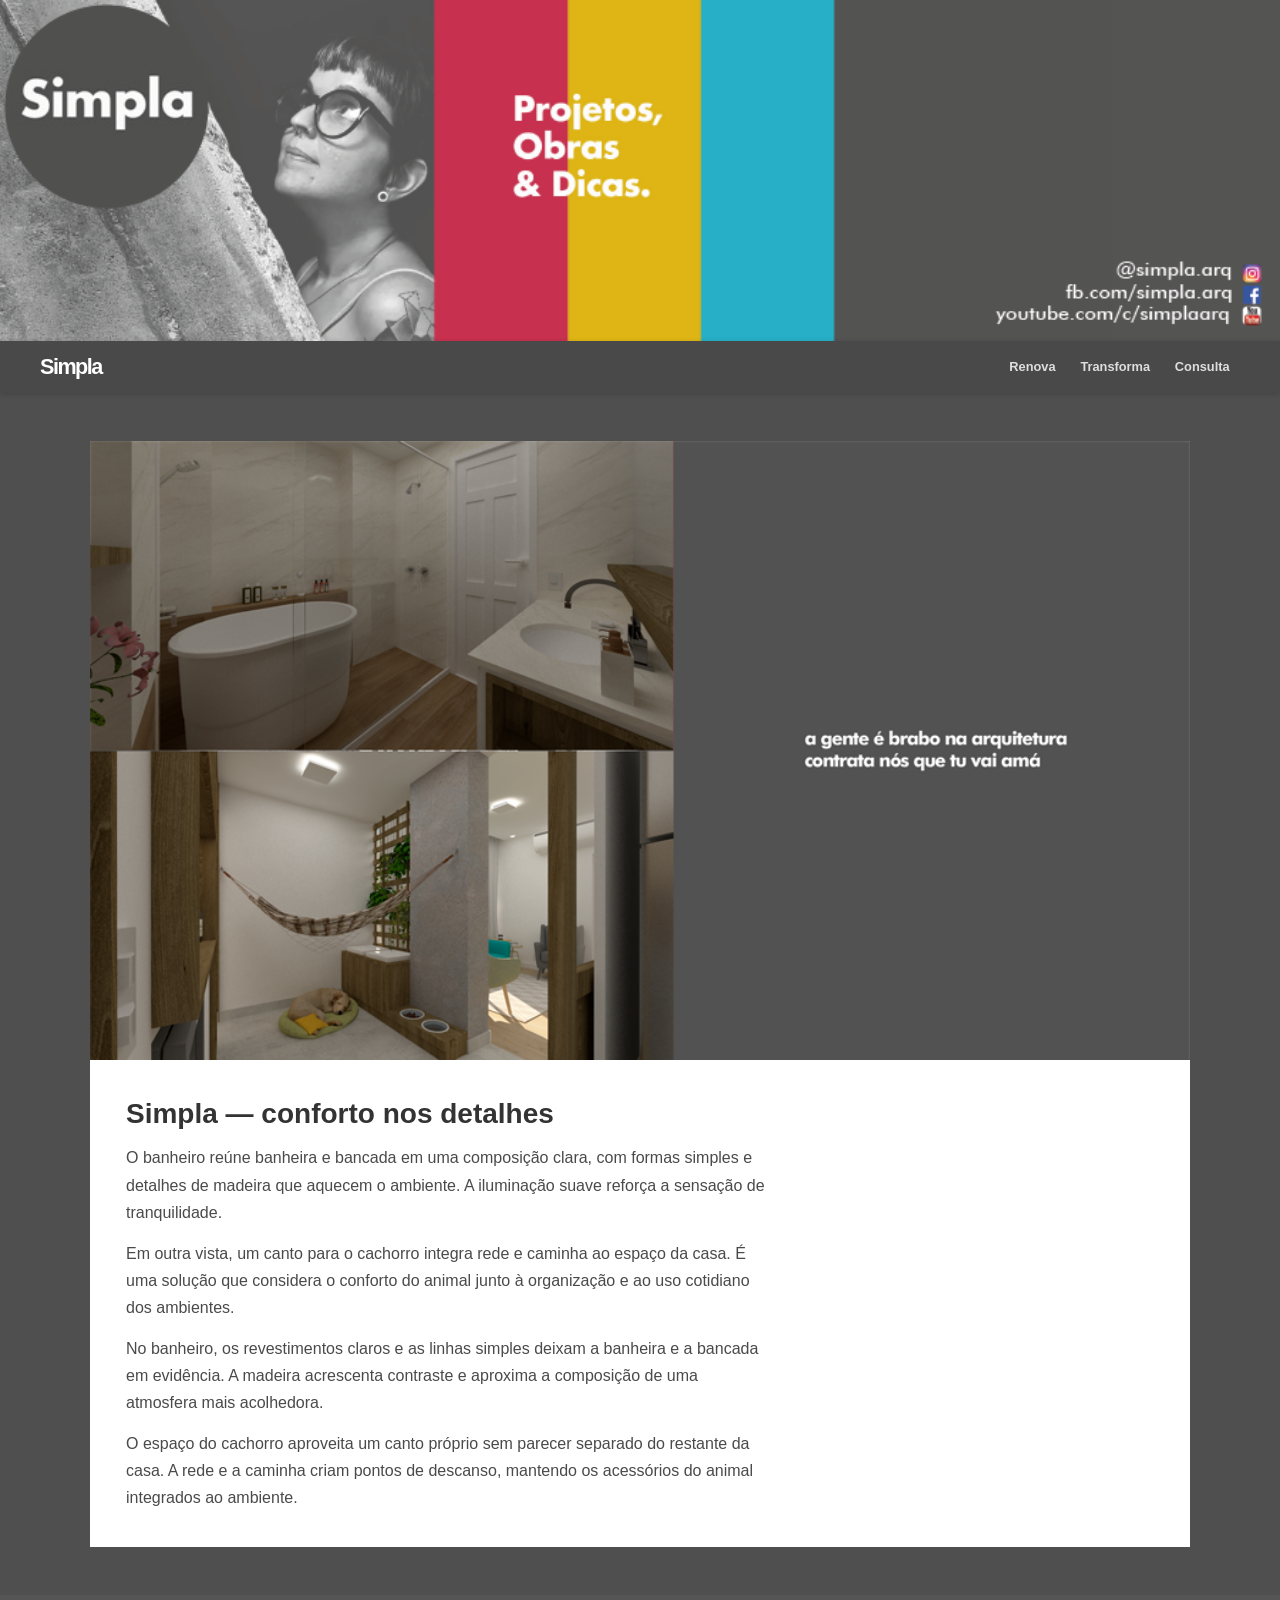
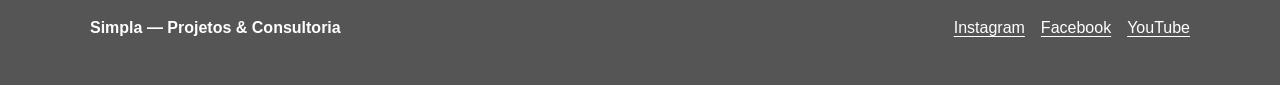
<file: index.html>
<!doctype html>
<html lang="pt-BR">
<head>
  <meta charset="utf-8">
  <meta name="viewport" content="width=device-width, initial-scale=1">
  <meta name="description" content="Simpla — Projetos &amp; Consultoria.">
  <title>Simpla — Projetos &amp; Consultoria</title>
  <link rel="icon" href="img/favicon.ico">
  <link rel="stylesheet" href="css/simpla.css">
  <script src="js/simpla.js" defer></script>
</head>
<body>
  <div class="banner-background" role="img" aria-label="Simpla — Projetos &amp; Consultoria"></div>
  <div class="banner-spacer" id="topo" aria-hidden="true"></div>
  <a class="skip-link" href="#conteudo">Pular para o conteúdo</a>

  <header class="site-header">
    <div class="header-inner">
      <a class="wordmark" href="#topo" aria-label="Simpla — voltar ao topo">Simpla</a>
      <button
        class="menu-toggle"
        type="button"
        aria-expanded="false"
        aria-controls="navegacao-principal"
        aria-label="Abrir menu"
        data-menu-toggle
        hidden
      >
        <span class="menu-icon" aria-hidden="true">
          <span></span>
          <span></span>
          <span></span>
        </span>
      </button>
      <nav class="site-nav" id="navegacao-principal" aria-label="Navegação principal">
        <a class="nav-link nav-link--renova" href="#renova" data-section="renova">Renova</a>
        <a class="nav-link nav-link--transforma" href="#transforma" data-section="transforma">Transforma</a>
        <a class="nav-link nav-link--consulta" href="#consulta" data-section="consulta">Consulta</a>
      </nav>
    </div>
  </header>

  <main id="conteudo">
    <div class="projects">
      <section class="project" id="renova" data-section-panel aria-label="Renova">
        <img
          src="img/renova.png"
          alt="Projeto Renova: ambientes residenciais e interiores, com a identidade rosa da Simpla."
          loading="lazy"
        >
        <div class="publication-copy">
          <h2>Renova — espaços integrados para receber</h2>
          <p>
            A proposta aproxima sala de estar e jantar em um ambiente contínuo e acolhedor.
            O sofá turquesa cria um ponto de destaque, enquanto a madeira e os tons neutros
            ajudam a manter a composição equilibrada.
          </p>
          <p>
            Painéis ripados, iluminação distribuída e plantas completam o espaço com textura
            e personalidade. A disposição dos móveis deixa a área de convivência convidativa
            para descansar e receber.
          </p>
          <p>
            A proximidade entre os ambientes ajuda a manter a conversa fluindo durante as
            refeições e os momentos de descanso. Cada área tem sua função, mas os materiais
            e as cores criam uma leitura visual única.
          </p>
          <p>
            O resultado valoriza a circulação e os detalhes: superfícies de madeira trazem
            calor, enquanto os tecidos e os tons claros equilibram os elementos mais
            marcantes da decoração.
          </p>
        </div>
      </section>

      <section class="project" id="transforma" data-section-panel aria-label="Transforma">
        <img
          src="img/transforma.png"
          alt="Projeto Transforma: cozinha e lavanderia, com a identidade azul-turquesa da Simpla."
          loading="lazy"
        >
        <div class="publication-copy">
          <h2>Transforma — cozinha e serviço com unidade visual</h2>
          <p>
            Os ambientes combinam armários em tons suaves, superfícies claras e detalhes de
            madeira. A continuidade entre cozinha e lavanderia ajuda a organizar as tarefas
            sem perder a sensação de integração.
          </p>
          <p>
            As diferentes vistas mostram soluções de armazenamento e bancadas que aproveitam
            o espaço disponível. A paleta discreta mantém a composição leve, enquanto os
            acabamentos dão contraste e aconchego.
          </p>
          <p>
            Na cozinha, os armários e os eletrodomésticos se organizam ao redor das áreas de
            preparo. Na lavanderia, prateleiras e superfícies de apoio deixam os itens de
            rotina mais próximos.
          </p>
          <p>
            A madeira aparece como um fio condutor entre os espaços. Combinada aos tons
            neutros, ela ajuda a dar unidade ao conjunto sem tirar o foco da funcionalidade
            de cada ambiente.
          </p>
        </div>
      </section>

      <section class="project" id="consulta" data-section-panel aria-label="Consulta">
        <img
          src="img/consulta.png"
          alt="Projeto Consulta: quarto infantil, com a identidade amarela da Simpla."
          loading="lazy"
        >
        <div class="publication-copy">
          <h2>Consulta — um quarto infantil para brincar e crescer</h2>
          <p>
            A cama elevada, a escada e os nichos aproveitam a altura do quarto e liberam área
            para brincar. Prateleiras e espaços de guardar mantêm brinquedos e objetos do dia
            a dia por perto.
          </p>
          <p>
            Verde, amarelo e madeira criam um clima lúdico sem deixar o ambiente carregado.
            A entrada de luz natural e os detalhes divertidos completam um espaço pensado para
            acompanhar diferentes momentos da infância.
          </p>
          <p>
            A área livre no piso oferece espaço para brincadeiras, enquanto os nichos permitem
            deixar livros e brinquedos à vista. A cortina e as formas geométricas acrescentam
            textura e movimento à decoração.
          </p>
          <p>
            A combinação de elementos funcionais e lúdicos dá ao quarto uma identidade
            própria. Cores pontuais e materiais naturais ajudam a manter o ambiente acolhedor
            e agradável no dia a dia.
          </p>
        </div>
      </section>

      <section class="project" id="simpla" data-section-panel aria-label="Simpla">
        <img
          src="img/home.png"
          alt="Banheiro com banheira e bancada, seguido por um espaço de descanso para um cachorro."
          loading="lazy"
        >
        <div class="publication-copy">
          <h2>Simpla — conforto nos detalhes</h2>
          <p>
            O banheiro reúne banheira e bancada em uma composição clara, com formas simples
            e detalhes de madeira que aquecem o ambiente. A iluminação suave reforça a
            sensação de tranquilidade.
          </p>
          <p>
            Em outra vista, um canto para o cachorro integra rede e caminha ao espaço da casa.
            É uma solução que considera o conforto do animal junto à organização e ao uso
            cotidiano dos ambientes.
          </p>
          <p>
            No banheiro, os revestimentos claros e as linhas simples deixam a banheira e a
            bancada em evidência. A madeira acrescenta contraste e aproxima a composição de
            uma atmosfera mais acolhedora.
          </p>
          <p>
            O espaço do cachorro aproveita um canto próprio sem parecer separado do restante
            da casa. A rede e a caminha criam pontos de descanso, mantendo os acessórios do
            animal integrados ao ambiente.
          </p>
        </div>
      </section>

    </div>
  </main>

  <footer class="site-footer">
    <p>Simpla — Projetos &amp; Consultoria</p>
    <nav aria-label="Redes sociais">
      <a href="https://www.instagram.com/simpla.arq" target="_blank" rel="noopener noreferrer">Instagram</a>
      <a href="https://www.facebook.com/simpla.arq" target="_blank" rel="noopener noreferrer">Facebook</a>
      <a href="https://www.youtube.com/c/simplaarq" target="_blank" rel="noopener noreferrer">YouTube</a>
    </nav>
  </footer>
</body>
</html>
</file>
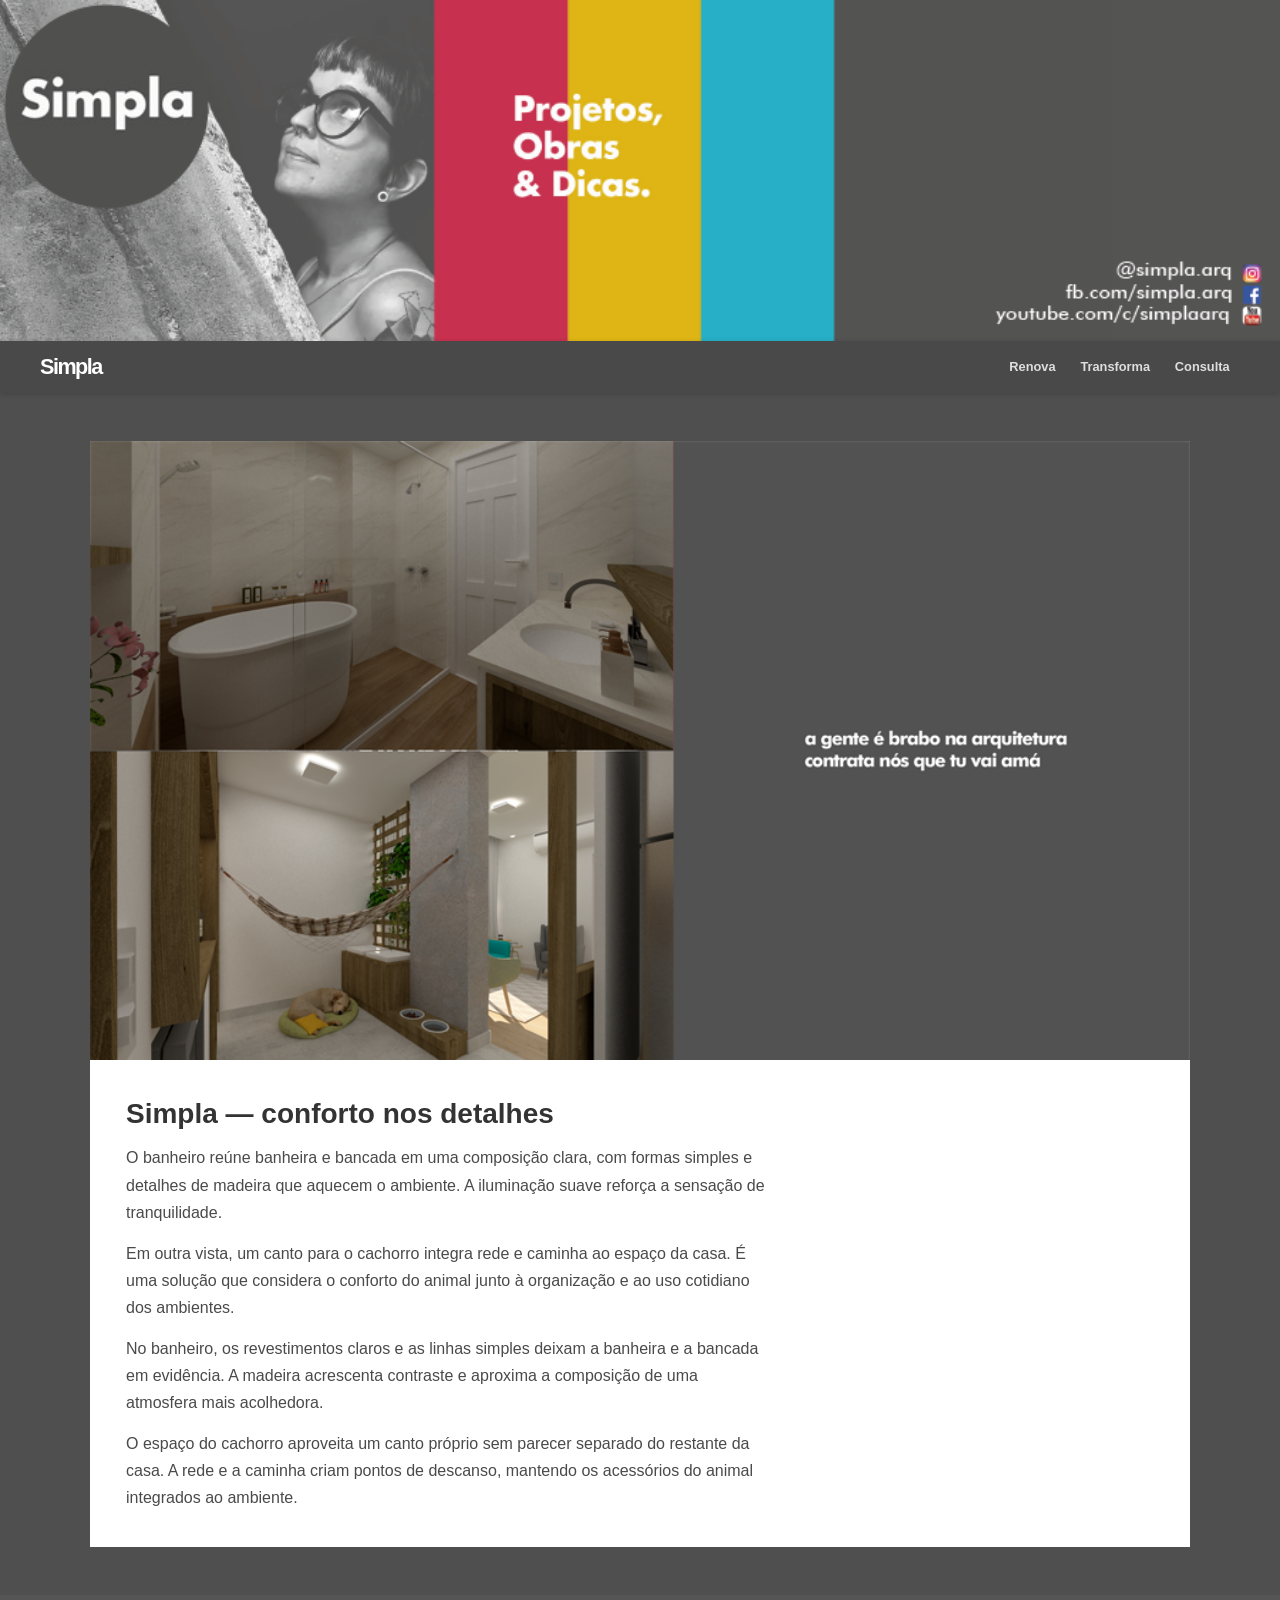
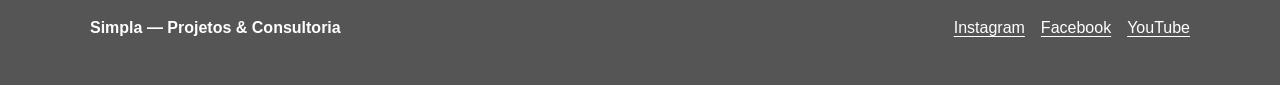
<file: simpla.html>
<!doctype html>
<html lang="pt-BR">
<head>
  <meta charset="utf-8">
  <meta name="viewport" content="width=device-width, initial-scale=1">
  <meta http-equiv="refresh" content="0; url=index.html">
  <title>Simpla</title>
</head>
<body>
  <p>A página foi atualizada. <a href="index.html">Acesse o site da Simpla</a>.</p>
</body>
</html>
</file>
<file: css/simpla.css>
:root {
  color-scheme: light;
  font-family: Arial, Helvetica, sans-serif;
  scroll-behavior: smooth;
  --charcoal: #555555;
  --renova: #c52e50;
  --transforma: #26aabd;
  --consulta: #e4b900;
  --banner-height: clamp(100px, 26.6667vw, 384px);
}

* {
  box-sizing: border-box;
}

body {
  margin: 0;
  color: #242424;
  background: #4F4F4F;
}

.banner-background {
  position: fixed;
  z-index: 0;
  top: 0;
  right: 0;
  left: 0;
  height: var(--banner-height);
  pointer-events: none;
  background-color: var(--charcoal);
  background-image: url("../img/baner.png");
  background-repeat: no-repeat;
  background-position: top center;
  background-size: 100% auto;
}

.banner-spacer {
  position: relative;
  z-index: 1;
  height: var(--banner-height);
}

a {
  color: inherit;
}

.skip-link {
  position: absolute;
  z-index: 4;
  top: 0.75rem;
  left: 0.75rem;
  padding: 0.75rem 1rem;
  transform: translateY(-160%);
  color: #fff;
  background: var(--charcoal);
}

.skip-link:focus {
  transform: translateY(0);
}

.site-header {
  position: sticky;
  top: 0;
  z-index: 3;
  color: #fff;
  background: rgb(72 72 72 / 82%);
  backdrop-filter: blur(6px);
  box-shadow: 0 1px 5px rgb(0 0 0 / 16%);
}

.header-inner {
  position: relative;
  display: flex;
  align-items: center;
  justify-content: space-between;
  gap: 1rem;
  width: min(100% - 2rem, 1200px);
  min-height: 3.25rem;
  margin: 0 auto;
}

.wordmark {
  color: #fff;
  font-size: 1.35rem;
  font-weight: 800;
  letter-spacing: -0.07em;
  text-decoration: none;
}

.menu-toggle {
  display: none;
  align-items: center;
  justify-content: center;
  width: 2.5rem;
  height: 2.5rem;
  padding: 0;
  border: 1px solid rgb(255 255 255 / 28%);
  border-radius: 0.2rem;
  color: #fff;
  background: transparent;
  cursor: pointer;
}

.menu-toggle:focus-visible {
  outline: 2px solid #fff;
  outline-offset: 2px;
}

.menu-toggle[hidden] {
  display: none;
}

.menu-icon {
  display: flex;
  flex-direction: column;
  gap: 4px;
}

.menu-icon span {
  display: block;
  width: 1.15rem;
  height: 2px;
  background: currentColor;
  transition: transform 160ms ease, opacity 160ms ease;
}

.menu-toggle[aria-expanded="true"] .menu-icon span:first-child {
  transform: translateY(6px) rotate(45deg);
}

.menu-toggle[aria-expanded="true"] .menu-icon span:nth-child(2) {
  opacity: 0;
}

.menu-toggle[aria-expanded="true"] .menu-icon span:last-child {
  transform: translateY(-6px) rotate(-45deg);
}

.site-nav {
  display: flex;
  align-items: center;
  gap: 0.25rem;
}

.nav-link {
  padding: 0.45rem 0.65rem;
  border-bottom: 2px solid transparent;
  color: #dedede;
  font-size: 0.8rem;
  font-weight: 600;
  text-decoration: none;
  transition: background-color 160ms ease, color 160ms ease;
}

.nav-link:hover,
.nav-link:focus-visible {
  color: #fff;
  background: rgb(255 255 255 / 7%);
}

.nav-link:focus-visible,
.wordmark:focus-visible {
  outline: 2px solid #fff;
  outline-offset: 2px;
}

.nav-link--renova[aria-current="page"] {
  border-bottom-color: var(--renova);
}

.nav-link--transforma[aria-current="page"] {
  border-bottom-color: var(--transforma);
}

.nav-link--consulta[aria-current="page"] {
  border-bottom-color: var(--consulta);
}

.project img {
  display: block;
  width: 100%;
  height: auto;
}

.projects {
  display: grid;
  gap: clamp(1rem, 3vw, 2rem);
  width: min(100% - 2rem, 1100px);
  margin: clamp(1rem, 4vw, 3rem) auto;
}

main {
  position: relative;
  z-index: 1;
}

.project {
  overflow: hidden;
  scroll-margin-top: 4rem;
  background: #fff;
}

.publication-copy {
  padding: clamp(1.25rem, 3vw, 2.25rem);
}

.publication-copy h2 {
  margin: 0 0 0.85rem;
  color: #333;
  font-size: clamp(1.25rem, 2.6vw, 1.75rem);
  line-height: 1.25;
}

.publication-copy p {
  max-width: 72ch;
  margin: 0;
  color: #4a4a4a;
  font-size: 1rem;
  line-height: 1.7;
}

.publication-copy p + p {
  margin-top: 0.85rem;
}

.js-ready [data-section-panel]:not(.is-active) {
  display: none;
}

.site-footer {
  position: relative;
  z-index: 1;
  display: flex;
  flex-wrap: wrap;
  align-items: center;
  justify-content: space-between;
  gap: 1rem;
  padding: 1.5rem max(1rem, calc((100% - 1100px) / 2)) 3rem;
  color: #fff;
  background: var(--charcoal);
}

.site-footer p {
  margin: 0;
  font-weight: 700;
}

.site-footer nav {
  display: flex;
  flex-wrap: wrap;
  gap: 1rem;
}

.site-footer a {
  color: #fff;
  text-underline-offset: 0.2em;
}

@media (max-width: 700px), (orientation: portrait) and (max-width: 900px) {
  .header-inner {
    align-items: center;
    padding: 0.4rem 0;
  }

  .wordmark {
    font-size: 1.15rem;
  }

  .menu-toggle:not([hidden]) {
    display: inline-flex;
  }

  .site-nav {
    position: absolute;
    top: 100%;
    right: 0;
    left: 0;
    display: flex;
    align-items: stretch;
    flex-direction: column;
    gap: 0;
    padding: 0.35rem 0.75rem 0.65rem;
    background: rgb(72 72 72 / 94%);
    backdrop-filter: blur(6px);
    box-shadow: 0 4px 8px rgb(0 0 0 / 18%);
  }

  .js-ready .site-nav:not(.is-open) {
    display: none;
  }

  .nav-link {
    padding: 0.65rem 0.4rem;
    text-align: right;
  }

  .projects {
    width: min(100% - 1rem, 1100px);
    gap: 0.75rem;
    margin: 0.75rem auto;
  }

  .project {
    border-radius: 0.15rem;
  }

  .site-footer {
    align-items: flex-start;
    flex-direction: column;
    padding: 1.25rem 1rem;
  }
}

@media (prefers-reduced-motion: reduce) {
  :root {
    scroll-behavior: auto;
  }

  *,
  *::before,
  *::after {
    transition-duration: 0.01ms !important;
  }
}
</file>
